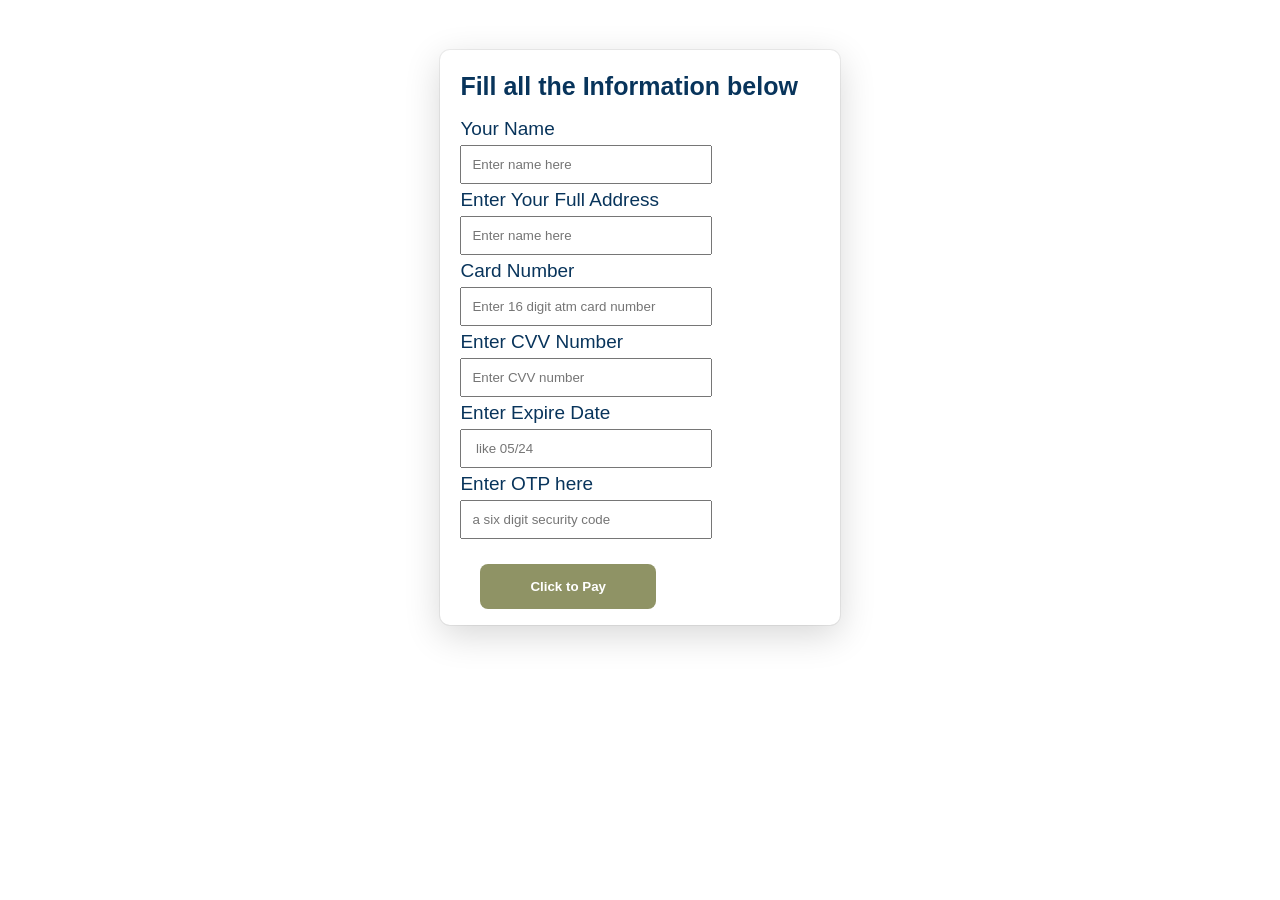
<file: payment.html>
<!DOCTYPE html>
<html lang="en">
<head>
    <meta charset="UTF-8">
    <meta http-equiv="X-UA-Compatible" content="IE=edge">
    <meta name="viewport" content="width=device-width, initial-scale=1.0">
    <title>payment</title>
     <link rel="stylesheet" href="payment.css">
</head>
<body>
     <!-- parent div -->
    <div class="container">
            <div> <h1>Fill all the Information below</h1>
            </div>
            <!-- taking input from form -->
        <form action="" id="myForm">
            
            <label for="">Your Name</label><br>
            <input type="text" placeholder="Enter name here" id="name"><br>
            <label for="">Enter Your Full Address</label><br>
            <input type="text" placeholder="Enter name here" id="address"><br>
            <label for="">Card Number</label><br>
            <input type="text" placeholder="Enter 16 digit atm card number" id="cardNum"><br>
            <label for="">Enter CVV Number</label> <br>
            <input type="password" placeholder="Enter CVV number" id="cvv"><br>
            <label for="">Enter Expire Date</label><br>
            <input type="text" id="date" placeholder=" like 05/24"><br>
            <label for="">Enter OTP here</label><br>
            <input type="number" id="otp" placeholder="a six digit security code"><br>
             <button id="paymentBtn">Click to Pay</button>
        </form>
    </div>
</body>
</html>
<script src="payment.js">
   // adding the scrip file
    
</script>
</file>
<file: payment.css>
.container{
    width: 30%;
    height: 570px;
    margin: auto;
    margin-top: 50px;
    padding-left: 10px;
    box-shadow: rgba(0, 0, 0, 0.16) 0px 10px 36px 0px, rgba(0, 0, 0, 0.06) 0px 0px 0px 1px;
    border-radius: 10px;
    padding-top: 5px;
    padding-left: 20px;
}
input{
    margin-top: 5px;
    margin-bottom: 5px;
    padding: 10px;
    width: 60%;
}
label{
    font-family: sans-serif;
    font-weight: normal;
    font-size: 19px;
    color: #08345b;
}
button{
    padding: 15px 50px;
    background-color: #8f9365;
    border: none;
    border-radius: 8px;
    margin-top: 20px;
    margin-left: 20px;
    color: white;
    font-weight: bold;
    cursor: pointer;
}
h1{
    font-family: sans-serif;
    font-size: 25px;
    color: #08345b;
}
.container > div{
    display: flex;
    justify-content: space-between;
}
h3{
    padding-right: 40px;
    font-family:serif;
    font-weight: bold;
    font-size: 18px;
    color:rgb(35, 53, 53);
    font-style: italic;
}
</file>
